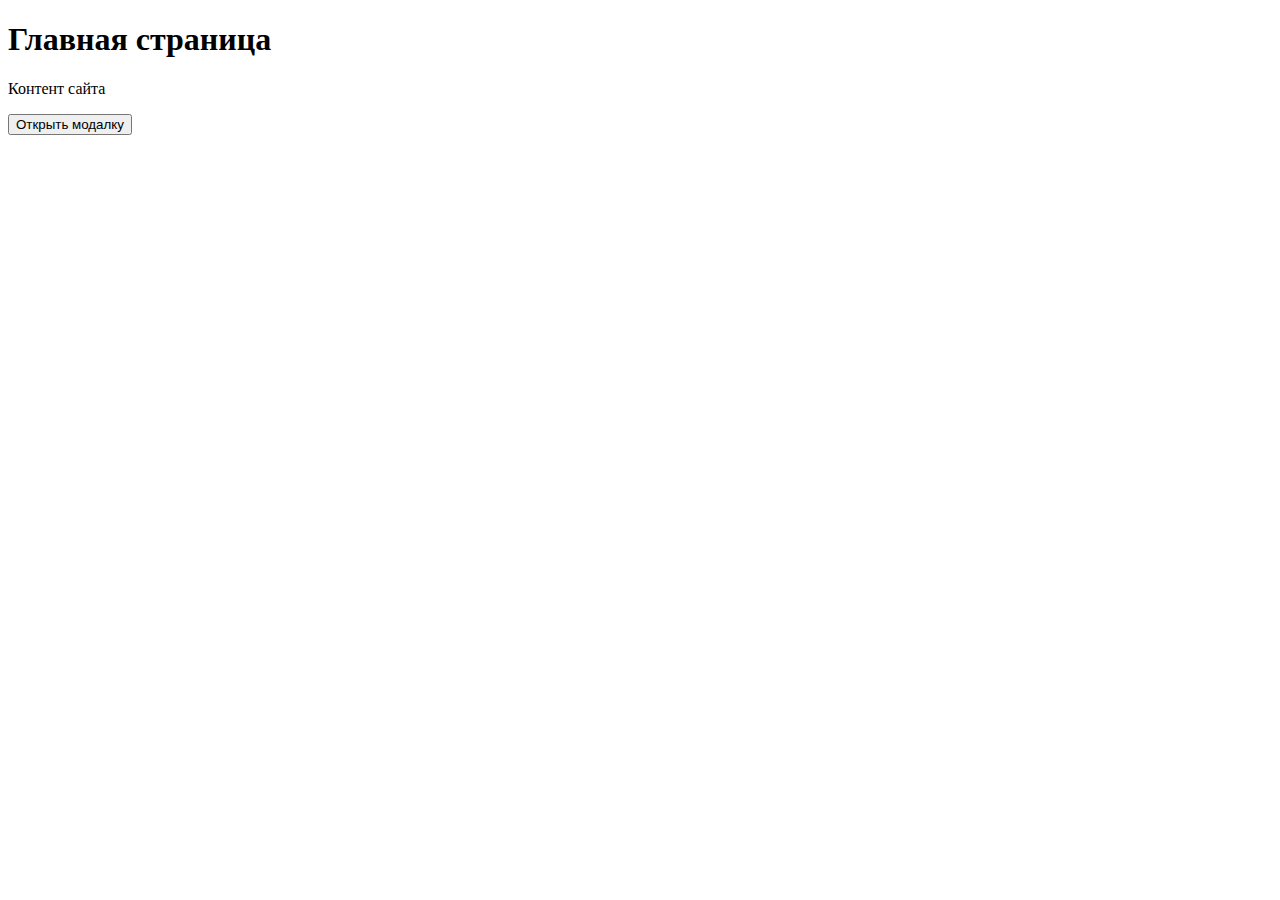
<file: test.html>
<!DOCTYPE html>
<html lang="ru">
<head>
  <meta charset="UTF-8" />
  <meta name="viewport" content="width=device-width, initial-scale=1.0" />
  <title>Модалка</title>
  <style>
    body.modal-open > *:not(.modal-overlay) {
      display: none !important;
    }

    .modal-overlay {
      position: fixed;
      top: 0;
      left: 0;
      width: 100vw;
      height: 100vh;
      background: rgba(0, 0, 0, 0.7);
      display: flex;
      align-items: center;
      justify-content: center;
      z-index: 9999;
    }

    .modal {
      background: white;
      padding: 2rem;
      border-radius: 8px;
      max-width: 400px;
      width: 100%;
      text-align: center;
    }

    .hidden {
      display: none;
    }
  </style>
</head>
<body>
  <div class="page-content">
    <h1>Главная страница</h1>
    <p>Контент сайта</p>
    <button onclick="openModal()">Открыть модалку</button>
  </div>

  <div class="modal-overlay hidden">
    <div class="modal">
      <h2>Модалка</h2>
      <p>Это модальное окно</p>
      <button onclick="closeModal()">Закрыть</button>
    </div>
  </div>

  <script>
    function openModal() {
      document.body.classList.add('modal-open');
      document.querySelector('.modal-overlay').classList.remove('hidden');
    }

    function closeModal() {
      document.body.classList.remove('modal-open');
      document.querySelector('.modal-overlay').classList.add('hidden');
    }
  </script>
</body>
</html>
</file>
